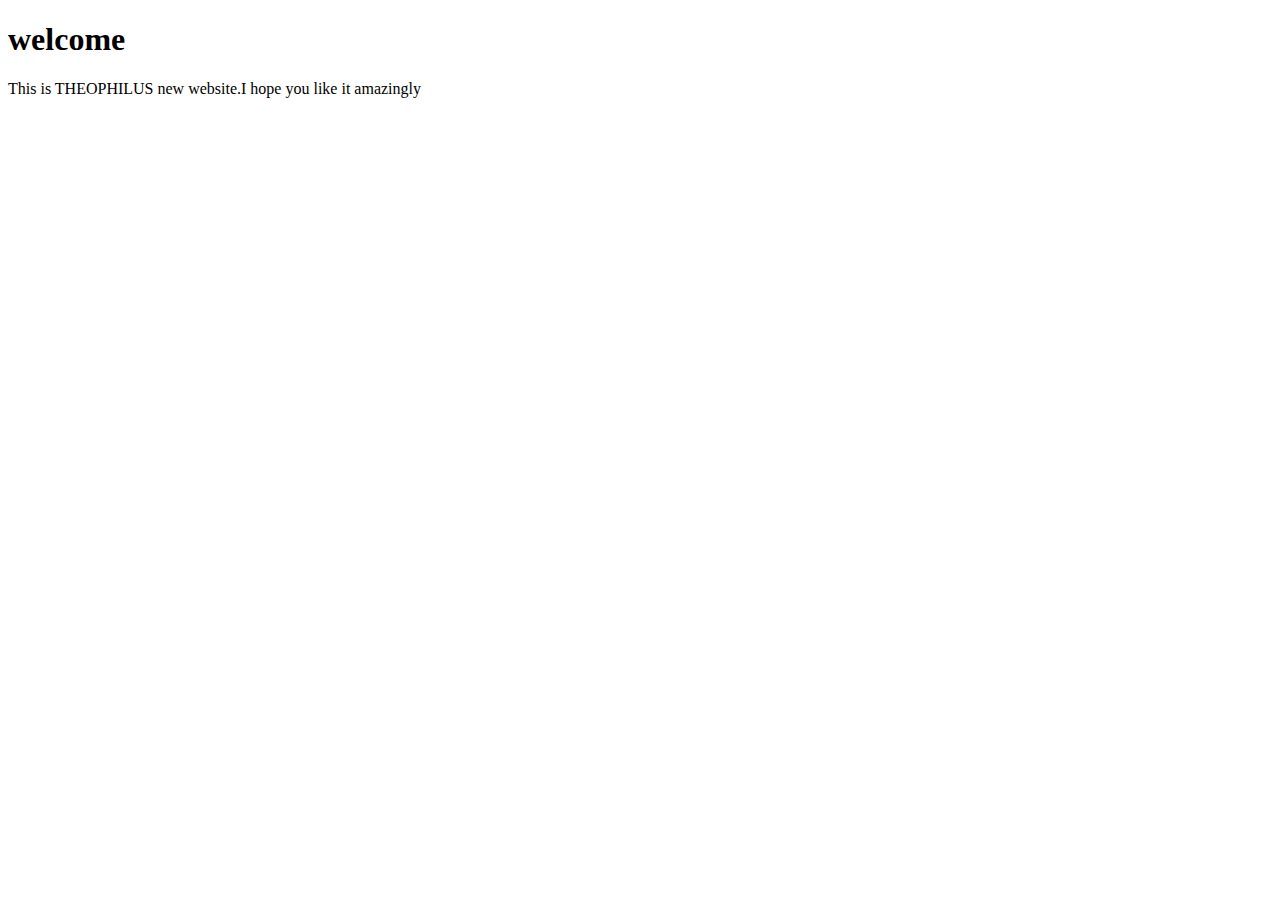
<file: home.html>
<!DOCTYPE html>
<html>
    <head>
        <title>welcome to Theophilus website</title>
    </head>
    <body>
        <h1>welcome</h1>
        <p>This is THEOPHILUS new website.I hope you like it amazingly</p>

    </body>

</html>
</file>
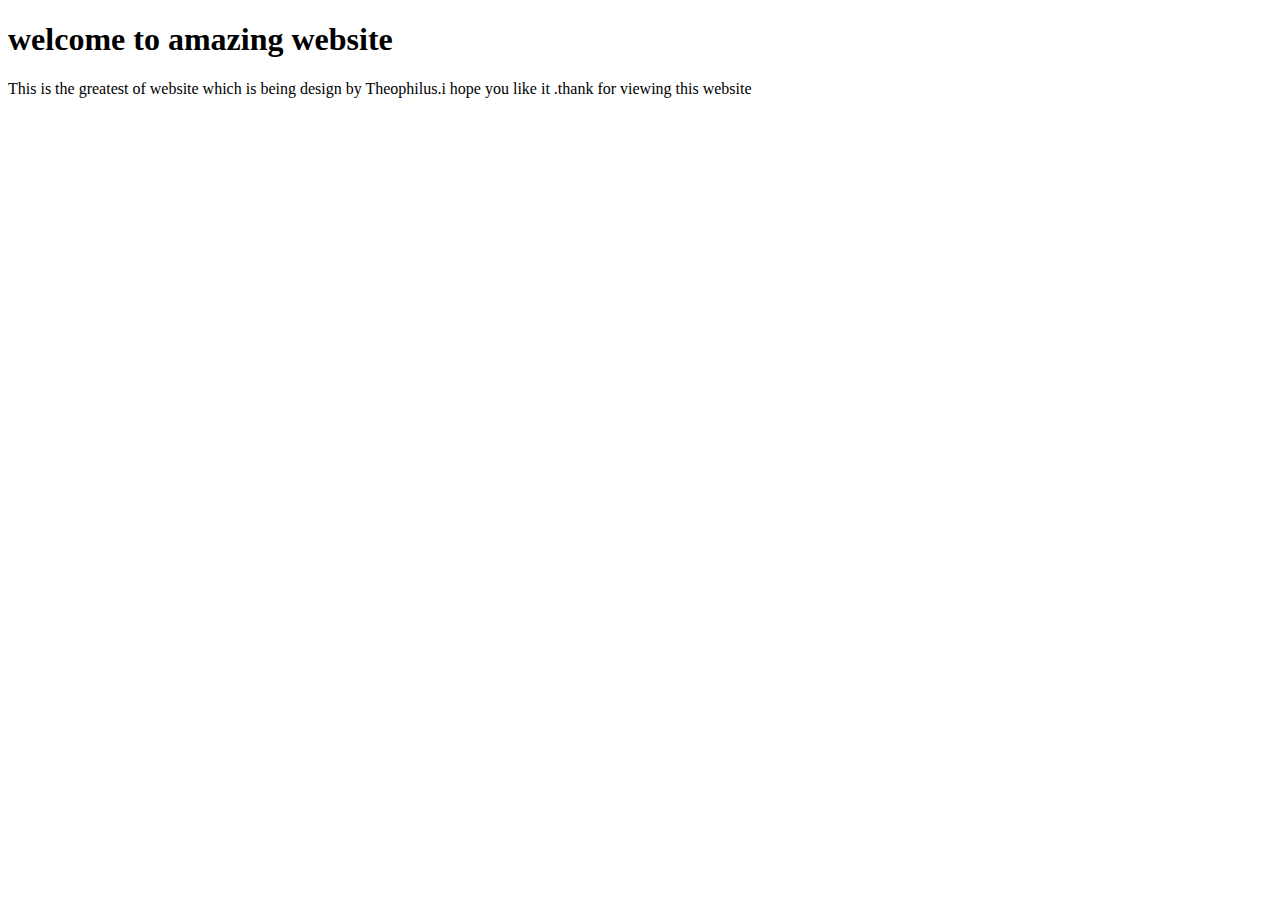
<file: youtube.html>
<!DOCTYPE html>
<html>

</html>
<head>
    <title>welcome to my amazing website</title>
</head>
<body>
<h1>welcome to amazing website</h1>
<p>This is the greatest of website which is being design by Theophilus.i hope you like it .thank for viewing this website</p>


</body>

</html>
</file>
